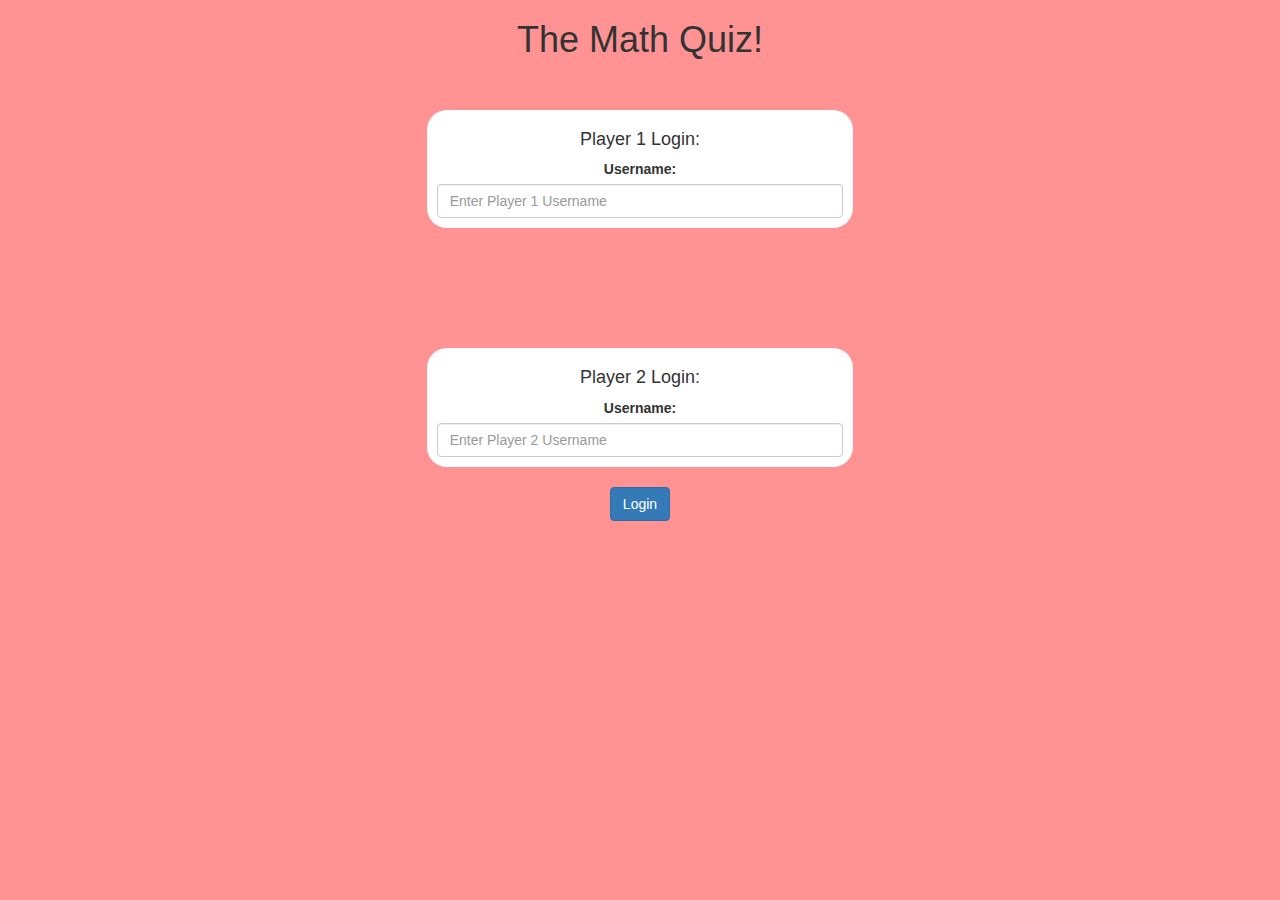
<file: index.html>
<!DOCTYPE html>
<html>
  <head>
    <title>The Math Quiz!</title>
    <meta name="viewport" content="width=devicewidth, initial-scale=1">
    <link rel="stylesheet" href="https://maxcdn.bootstrapcdn.com/bootstrap/3.4.0/css/bootstrap.min.css">
    <script src="https://ajax.googleapis.com/ajax/libs/jquery/3.4.1/jquery.min.js"></script>
    <script src="https://maxcdn.bootstrapcdn.com/bootstrap/3.4.0/js/bootstrap.min.js"></script>
      <link rel="stylesheet" type="text/css" href="style.css">
      <script src="main.js"></script>
  </head>
<body>
  	<center>
    <h1>The Math Quiz!</h1>
      <br>
      <br>
    <div class="col-lg-4 col-sm-8 col-xs-11" id="login1"><h4>Player 1 Login:</h4>
       <label>Username:</label>
       <input type="text" id="player1username" class="form-control" placeholder="Enter Player 1 Username">
      </div>
      <br>
      <br>
      <br>
      <br>
      <br>
      <br>
      <div class="col-lg-4 col-sm-8 col-xs-11" id="login2"><h4>Player 2 Login:</h4>
        <label>Username:</label>
        <input type="text" id="player2username" class="form-control" placeholder="Enter Player 2 Username">
       </div>
       <br>
       <button onclick="adduser()" class="btn btn-primary">Login</button>

  </center>
</body>
</html>
</file>
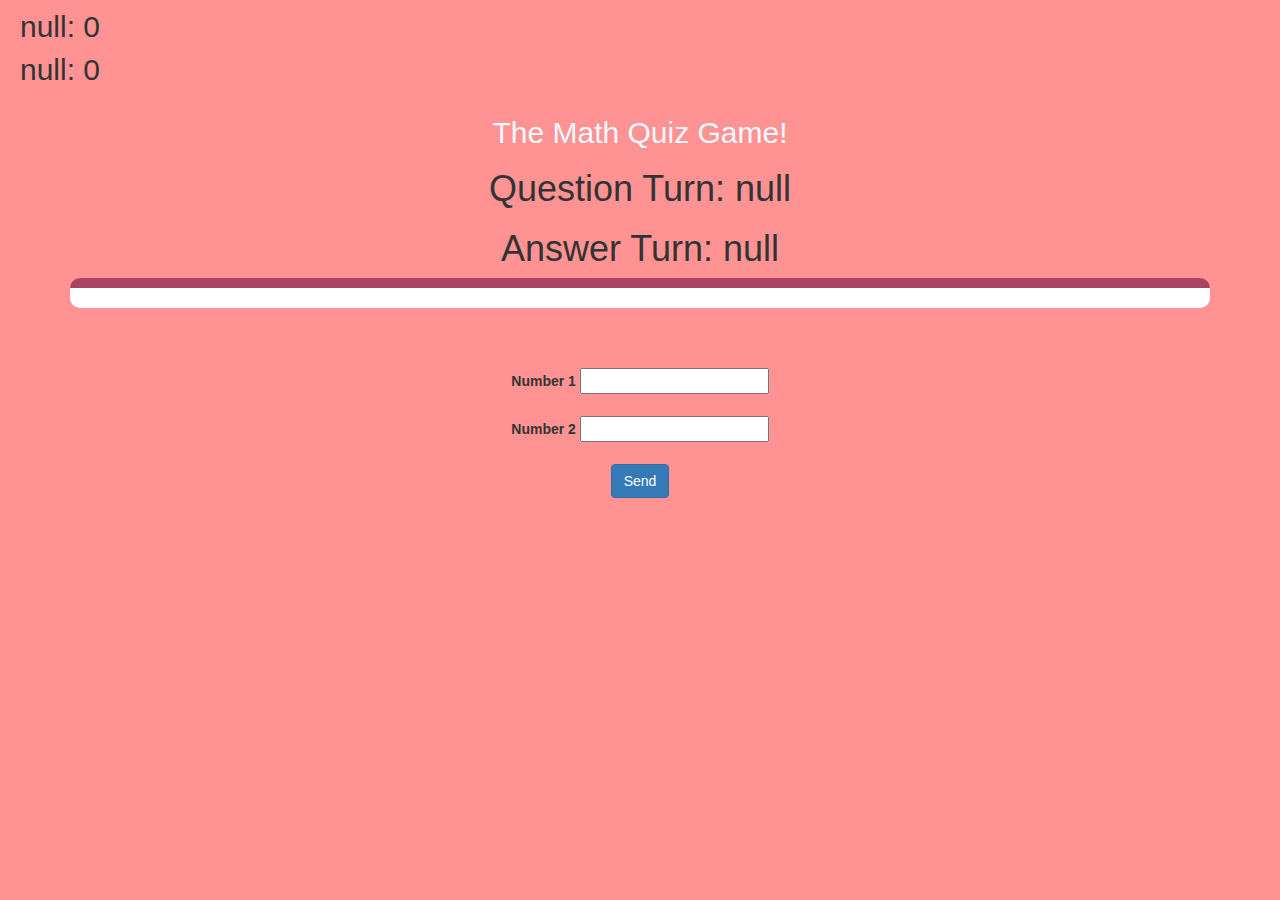
<file: page2.html>
<!DOCTYPE html>
<html>
  <head>
    <title>The Math Quiz!</title>
    <meta name="viewport" content="width=devicewidth, initial-scale=1">
    <link rel="stylesheet" href="https://maxcdn.bootstrapcdn.com/bootstrap/3.4.0/css/bootstrap.min.css">
    <script src="https://ajax.googleapis.com/ajax/libs/jquery/3.4.1/jquery.min.js"></script>
    <script src="https://maxcdn.bootstrapcdn.com/bootstrap/3.4.0/js/bootstrap.min.js"></script>
      <link rel="stylesheet" type="text/css" href="style.css">

  </head>
  <body>
    <h4 id="p1_name"></h4> <span id="player1_score"></span>

    <h4 id="p2_name"></h4> <span id="player2_score"></span>

    <div class="container">
      <center>
        <h2 style="color:aliceblue">The Math Quiz Game!</h2>
        <h1 id="questionturn">Question Turn:</h1>
        <h1 id="answerturn">Answer Turn:</h1>
        <div id="output"></div>
        <br>
        <br>
        <br>
        <label>Number 1</label>
        <input type="number" id="n1">
        <br>
        <br>
        <label>Number 2</label>
        <input type="number" id="n2">
        <br>
        <br>
        <button onclick="send()" class="btn btn-primary">Send</button>
      </center>

    </div>
    <script src="page2.js"></script>
  </body>
</html>
</file>
<file: style.css>
#login1,#login2{
    text-align: center;
    background-color:rgb(255, 255, 255) ;
    float: none;
    border-radius: 20px;
    padding:10px;
}
body{
    background-color: rgb(255, 147, 147);
}
#output{
    background: white;
    border-radius: 10px;
    border-top: 10px solid #aa4465;
    padding: 10px;
    float: none;
    text-align: left;
}
#p1_name, #p2_name{
    font-size: 30px;
    margin-left: 20px;
}
</file>
